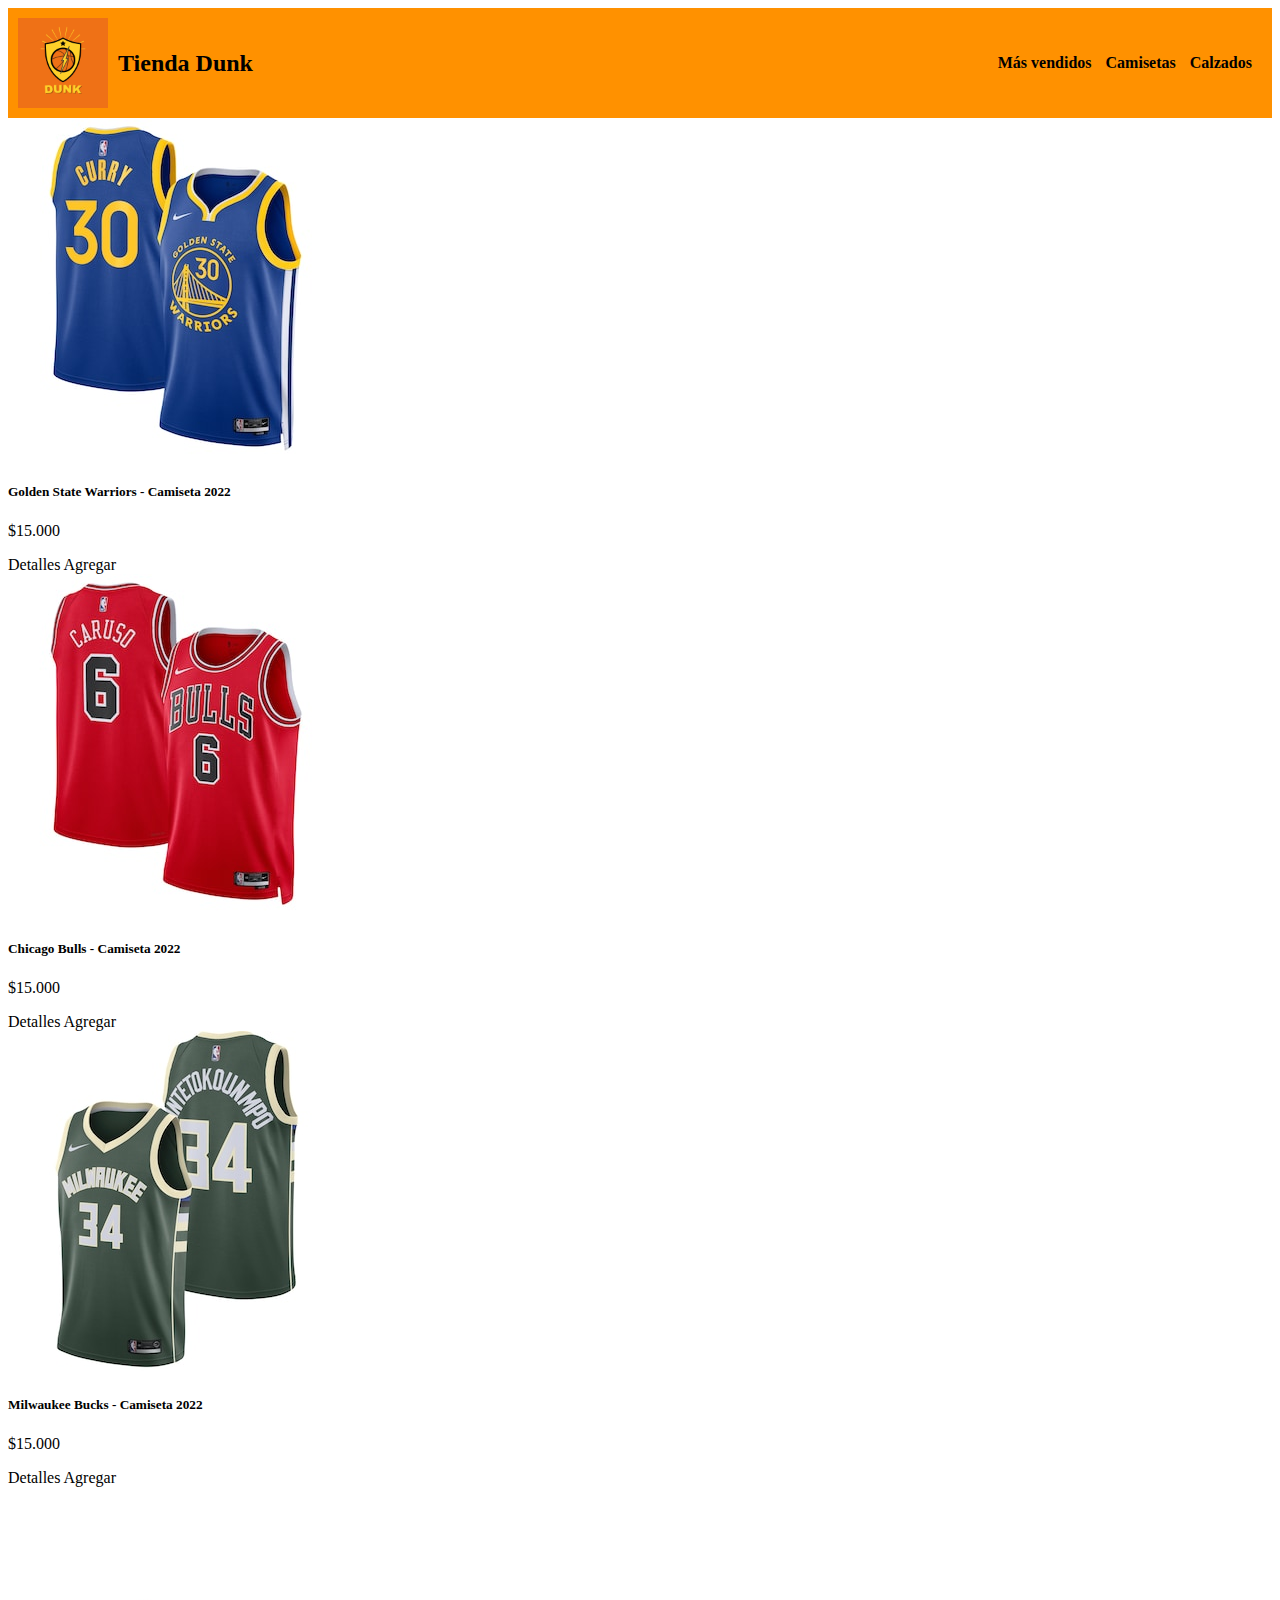
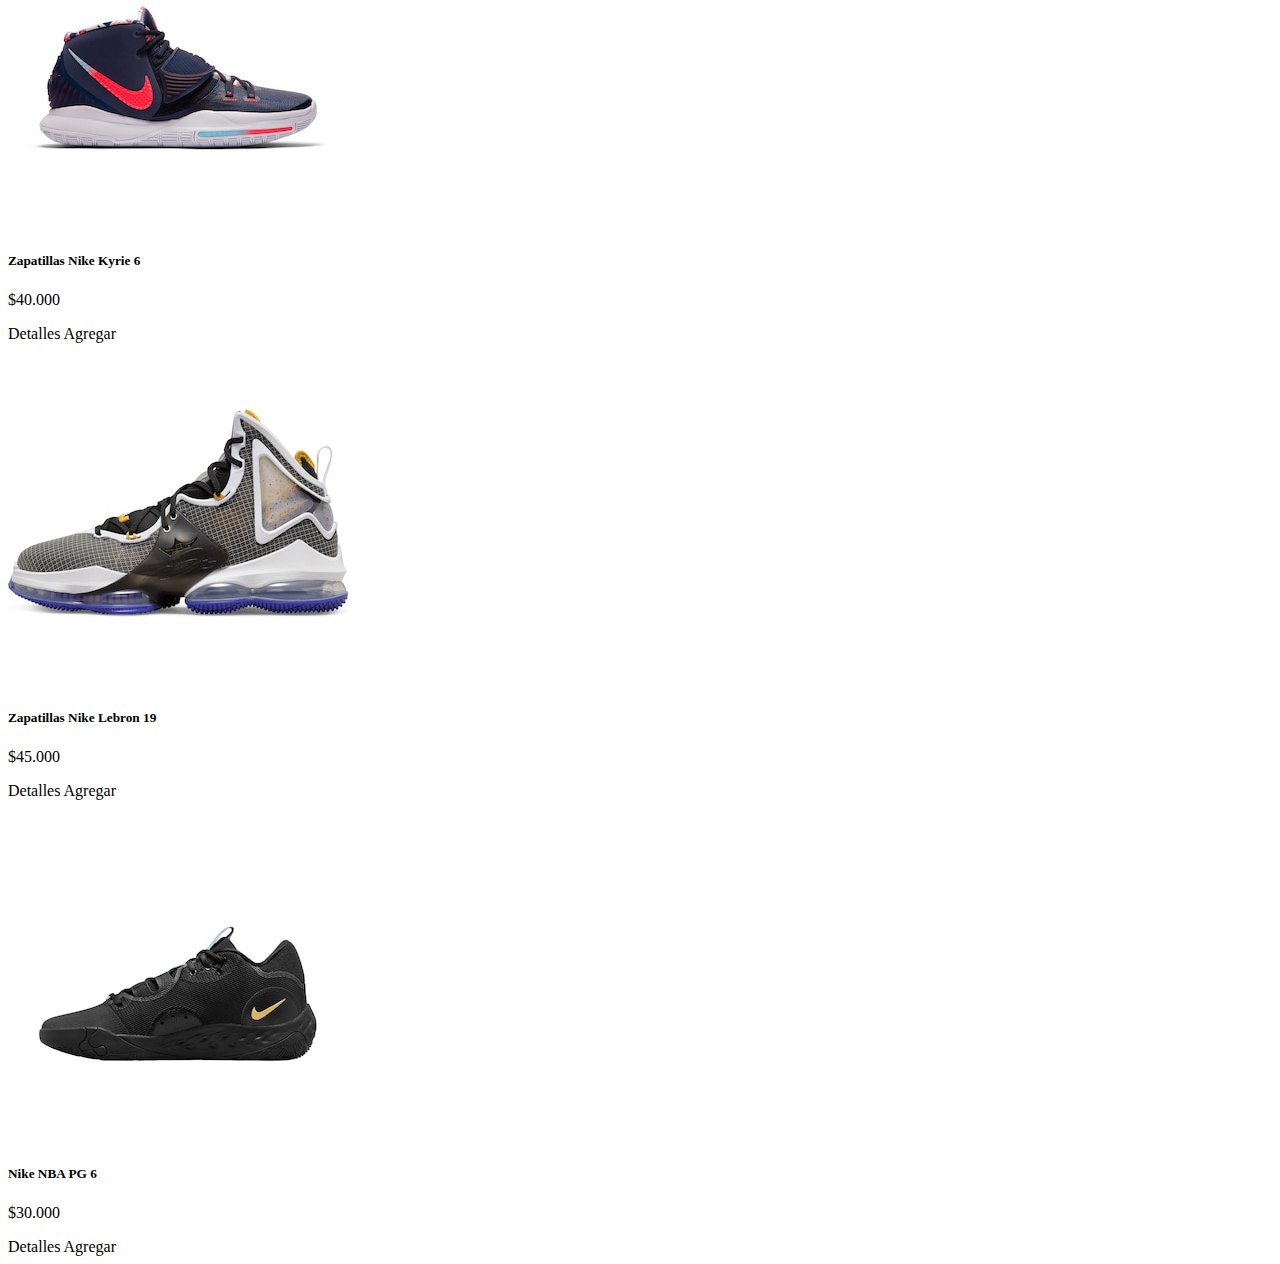
<file: index.html>
<!DOCTYPE html>
<html lang="en">
<head>
    <meta charset="UTF-8">
    <meta http-equiv="X-UA-Compatible" content="IE=edge">
    <meta name="viewport" content="width=device-width, initial-scale=1.0">
    <title>Tienda Dunk</title>

    <!-- LINK JAVASCRIPT -->
    <script src="./javaScript/stock.js"></script>

    <!-- LINK BOOTSTRAP-->

    <link href="https://cdn.jsdelivr.net/npm/bootstrap@5.2.1/dist/css/bootstrap.min.css" 
    rel="stylesheet" integrity="sha384-iYQeCzEYFbKjA/T2uDLTpkwGzCiq6soy8tYaI1GyVh/UjpbCx/TYkiZhlZB6+fzT" 
    crossorigin="anonymous">

    <!-- LINK CSS -->

    <link rel="stylesheet" href="./estilos/cs.css">

    

</head>
<body>

    <!-- HEADER -->

    <header>
        <a href="#" class="logoContainer">
            <img src="imagenes/logo/tiendaDunkLogo.png" alt="logoDunk" class="logoDunk">
            <h2 class="nombreTienda">
                Tienda Dunk
            </h2>

        </a>

        <nav>
            <a href="" class="nav-link">Más vendidos</a>
            <a href="" class="nav-link">Camisetas</a>
            <a href="" class="nav-link">Calzados</a>
        </nav>
    </header>


    <main>
        <div class="container">
            <div class="row row-cols-1 row-cols-sm-2 row-cols-md-3 g-3">
                <div class="col">
                    <div class="card shadow-sm">
                        <img src="./imagenes/tienda/camisetas/warriorsJersey1.jpg" alt="warriorsJersey">
                        <div class="card-body">
                            <h5 class="card-title">Golden State Warriors - Camiseta 2022</h5>
                            <p class="card-text">$15.000</p>
                            <div class="d-flex justify-content-between align-items-center">
                                <div class="btn-group">
                                    <a href="#" class="btn btn-primary">Detalles</a>
                          
                                    <a href="#" class="btn btn-succes">Agregar</a>
                                </div>
                            </div>
                        </div>
                    </div>
                </div>

                <div class="col">
                    <div class="card shadow-sm">
                        <img src="./imagenes/tienda/camisetas/bullsJersey1.jpg" alt="bullsJersey">
                        <div class="card-body">
                            <h5 class="card-title">Chicago Bulls - Camiseta 2022</h5>
                            <p class="card-text">$15.000</p>
                            <div class="d-flex justify-content-between align-items-center">
                                <div class="btn-group">
                                    <a href="#" class="btn btn-primary">Detalles</a>
                          
                                    <a href="#" class="btn btn-succes">Agregar</a>
                                </div>
                            </div>
                        </div>
                    </div>
                </div>

                <div class="col">
                    <div class="card shadow-sm">
                        <img src="./imagenes/tienda/camisetas/bucksJersey1.jpg" alt="BucksJersey">
                        <div class="card-body">
                            <h5 class="card-title">Milwaukee Bucks - Camiseta 2022</h5>
                            <p class="card-text">$15.000</p>
                            <div class="d-flex justify-content-between align-items-center">
                                <div class="btn-group">
                                    <a href="#" class="btn btn-primary">Detalles</a>
                          
                                    <a href="#" class="btn btn-succes">Agregar</a>
                                </div>
                            </div>
                        </div>
                    </div>
                </div>

                <div class="col">
                    <div class="card shadow-sm">
                        <img src="./imagenes/tienda/calzado/nikeKyrie.jpg" alt="KyrieShoes">
                        <div class="card-body">
                            <h5 class="card-title">Zapatillas Nike Kyrie 6</h5>
                            <p class="card-text">$40.000</p>
                            <div class="d-flex justify-content-between align-items-center">
                                <div class="btn-group">
                                    <a href="#" class="btn btn-primary">Detalles</a>
                          
                                    <a href="#" class="btn btn-succes">Agregar</a>
                                </div>
                            </div>
                        </div>
                    </div>
                </div>

                <div class="col">
                    <div class="card shadow-sm">
                        <img src="./imagenes/tienda/calzado/nikeLebron.jpg" alt="lebronShoes">
                        <div class="card-body">
                            <h5 class="card-title">Zapatillas Nike Lebron 19</h5>
                            <p class="card-text">$45.000</p>
                            <div class="d-flex justify-content-between align-items-center">
                                <div class="btn-group">
                                    <a href="#" class="btn btn-primary">Detalles</a>
                          
                                    <a href="#" class="btn btn-succes">Agregar</a>
                                </div>
                            </div>
                        </div>
                    </div>
                </div>

                <div class="col">
                    <div class="card shadow-sm">
                        <img src="./imagenes/tienda/calzado/nikePG6.jpg" alt="pg6Shoes">
                        <div class="card-body">
                            <h5 class="card-title">Nike NBA PG 6</h5>
                            <p class="card-text">$30.000</p>
                            <div class="d-flex justify-content-between align-items-center">
                                <div class="btn-group">
                                    <a href="#" class="btn btn-primary">Detalles</a>
                          
                                    <a href="#" class="btn btn-succes">Agregar</a>
                                </div>
                            </div>
                        </div>
                    </div>
                </div>


            </div>
        </div>
    </main>

    
 <script src="https://cdn.jsdelivr.net/npm/bootstrap@5.2.1/dist/js/bootstrap.bundle.min.js" integrity="sha384-u1OknCvxWvY5kfmNBILK2hRnQC3Pr17a+RTT6rIHI7NnikvbZlHgTPOOmMi466C8" crossorigin="anonymous"></script>    
</body>
</html>
</file>
<file: estilos/cs.css>
header {
    display: flex;
    justify-content: space-between;
    min-height: 90px;
    background-color: rgb(255, 145, 0);
    margin: 0;
    padding: 10px;
    align-items: center;
}

a {
    text-decoration: none;
    color: black;
}

.logoContainer {
    display: flex;
    align-items: center;
}

.logoDunk {
    height: 90px;
    margin-right: 10px;
}

nav a {
    font-weight: 600;
    padding-right: 10px;
}
nav a:hover {
    color: yellow;
}

@media (max-width: 700px){
    header {
        flex-direction: column;
    }

    nav {
        padding: 10px 0px;
    }
}
</file>
